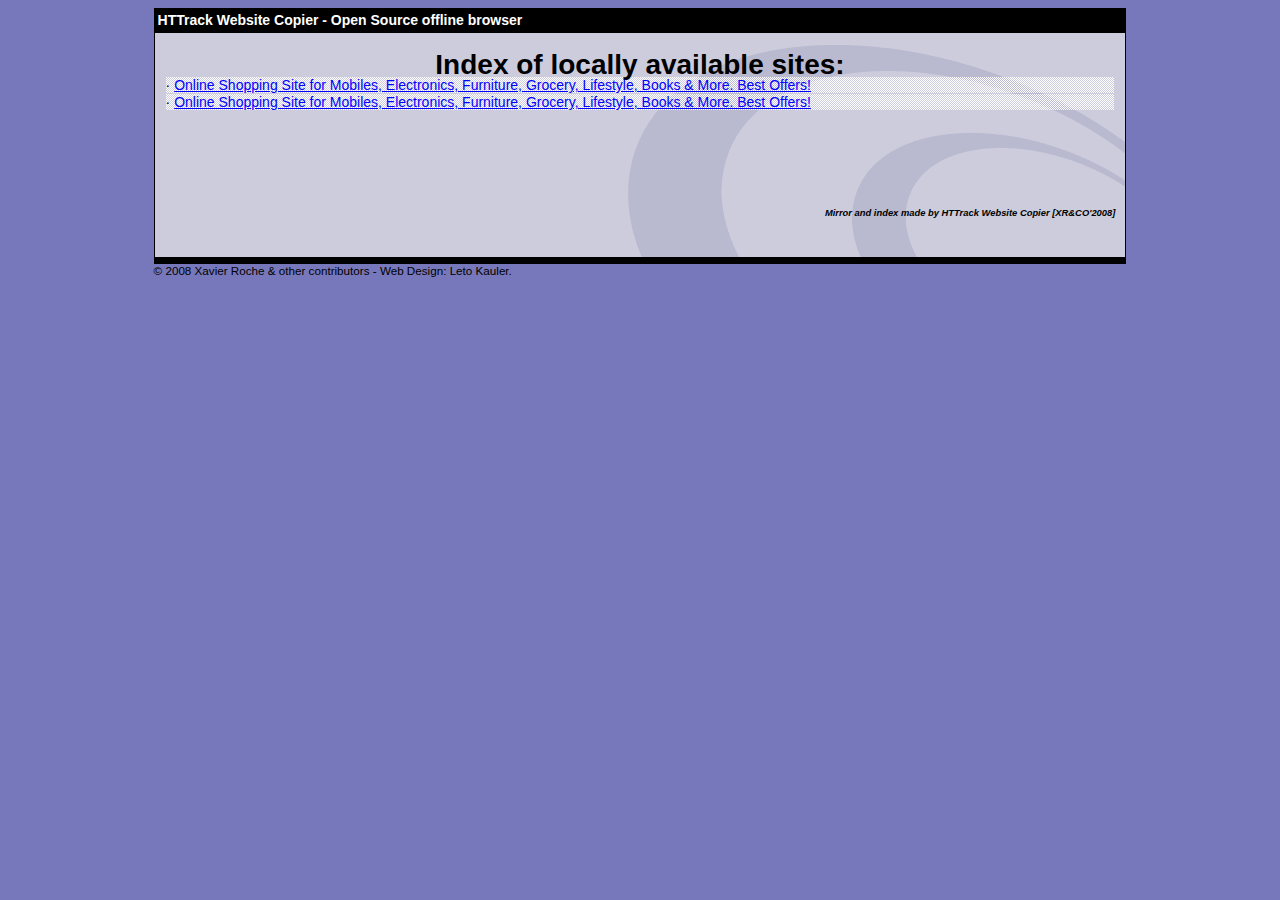
<file: index.html>
<html xmlns="http://www.w3.org/1999/xhtml" lang="en">

<head>
	<meta http-equiv="Content-Type" content="text/html; charset=utf-8" />
	<meta name="description" content="HTTrack is an easy-to-use website mirror utility. It allows you to download a World Wide website from the Internet to a local directory,building recursively all structures, getting html, images, and other files from the server to your computer. Links are rebuiltrelatively so that you can freely browse to the local site (works with any browser). You can mirror several sites together so that you can jump from one toanother. You can, also, update an existing mirror site, or resume an interrupted download. The robot is fully configurable, with an integrated help" />
	<meta name="keywords" content="httrack, HTTRACK, HTTrack, winhttrack, WINHTTRACK, WinHTTrack, offline browser, web mirror utility, aspirateur web, surf offline, web capture, www mirror utility, browse offline, local  site builder, website mirroring, aspirateur www, internet grabber, capture de site web, internet tool, hors connexion, unix, dos, windows 95, windows 98, solaris, ibm580, AIX 4.0, HTS, HTGet, web aspirator, web aspirateur, libre, GPL, GNU, free software" />
	<title>Local index - HTTrack Website Copier</title>
  <!-- Mirror and index made by HTTrack Website Copier/3.49-2 [XR&CO'2014] -->
	<style type="text/css">
	<!--

body {
	margin: 0;  padding: 0;  margin-bottom: 15px;  margin-top: 8px;
	background: #77b;
}
body, td {
	font: 14px "Trebuchet MS", Verdana, Arial, Helvetica, sans-serif;
	}

#subTitle {
	background: #000;  color: #fff;  padding: 4px;  font-weight: bold; 
	}

#siteNavigation a, #siteNavigation .current {
	font-weight: bold;  color: #448;
	}
#siteNavigation a:link    { text-decoration: none; }
#siteNavigation a:visited { text-decoration: none; }

#siteNavigation .current { background-color: #ccd; }

#siteNavigation a:hover   { text-decoration: none;  background-color: #fff;  color: #000; }
#siteNavigation a:active  { text-decoration: none;  background-color: #ccc; }


a:link    { text-decoration: underline;  color: #00f; }
a:visited { text-decoration: underline;  color: #000; }
a:hover   { text-decoration: underline;  color: #c00; }
a:active  { text-decoration: underline; }

#pageContent {
	clear: both;
	border-bottom: 6px solid #000;
	padding: 10px;  padding-top: 20px;
	line-height: 1.65em;
	background-image: url(backblue.gif);
	background-repeat: no-repeat;
	background-position: top right;
	}

#pageContent, #siteNavigation {
	background-color: #ccd;
	}


.imgLeft  { float: left;   margin-right: 10px;  margin-bottom: 10px; }
.imgRight { float: right;  margin-left: 10px;   margin-bottom: 10px; }

hr { height: 1px;  color: #000;  background-color: #000;  margin-bottom: 15px; }

h1 { margin: 0;  font-weight: bold;  font-size: 2em; }
h2 { margin: 0;  font-weight: bold;  font-size: 1.6em; }
h3 { margin: 0;  font-weight: bold;  font-size: 1.3em; }
h4 { margin: 0;  font-weight: bold;  font-size: 1.18em; }

.blak { background-color: #000; }
.hide { display: none; }
.tableWidth { min-width: 400px; }

.tblRegular       { border-collapse: collapse; }
.tblRegular td    { padding: 6px;  background-image: url(fade.gif);  border: 2px solid #99c; }
.tblHeaderColor, .tblHeaderColor td { background: #99c; }
.tblNoBorder td   { border: 0; }


// -->
</style>

</head>

<table width="76%" border="0" align="center" cellspacing="0" cellpadding="3" class="tableWidth">
	<tr>
	<td id="subTitle">HTTrack Website Copier - Open Source offline browser</td>
	</tr>
</table>
<table width="76%" border="0" align="center" cellspacing="0" cellpadding="0" class="tableWidth">
<tr class="blak">
<td>
	<table width="100%" border="0" align="center" cellspacing="1" cellpadding="0">
	<tr>
	<td colspan="6"> 
		<table width="100%" border="0" align="center" cellspacing="0" cellpadding="10">
		<tr> 
		<td id="pageContent"> 
<!-- ==================== End prologue ==================== -->

	<meta name="generator" content="HTTrack Website Copier/3.x">
	<TITLE>Local index - HTTrack</TITLE>
</HEAD>
<BODY>
<H1 ALIGN=Center>Index of locally available sites:</H1>
	<TABLE BORDER="0" WIDTH="100%" CELLSPACING="1" CELLPADDING="0">
		<TR>
			<TD BACKGROUND="fade.gif">
				&middot;
					<A HREF="kitchen-sale.xyz/index.html">
						Online Shopping Site for Mobiles, Electronics, Furniture, Grocery, Lifestyle, Books &amp; More. Best Offers!
					</A>		
			</TD>
		</TR>
		<TR>
			<TD BACKGROUND="fade.gif">
				&middot;
					<A HREF="kitchen-sale.xyz/product-details/d9d4f495e875a2e075a1a4a6e1b9770f.html">
						Online Shopping Site for Mobiles, Electronics, Furniture, Grocery, Lifestyle, Books &amp; More. Best Offers!
					</A>		
			</TD>
		</TR>
	</TABLE>
	<BR>
	<BR>
	<BR>
  	<H6 ALIGN="RIGHT">
	<I>Mirror and index made by HTTrack Website Copier [XR&amp;CO'2008]</I>
	</H6>
	<!-- Mirror and index made by HTTrack Website Copier/3.49-2 [XR&CO'2014] -->
	<!-- Thanks for using HTTrack Website Copier! -->
	

<!-- ==================== Start epilogue ==================== -->
		</td>
		</tr>
		</table>
	</td>
	</tr>
	</table>
</td>
</tr>
</table>

<table width="76%" border="0" align="center" valign="bottom" cellspacing="0" cellpadding="0">
	<tr>
	<td id="footer"><small>&copy; 2008 Xavier Roche & other contributors - Web Design: Leto Kauler.</small></td>
	</tr>
</table>

</body>

</html>
</file>
